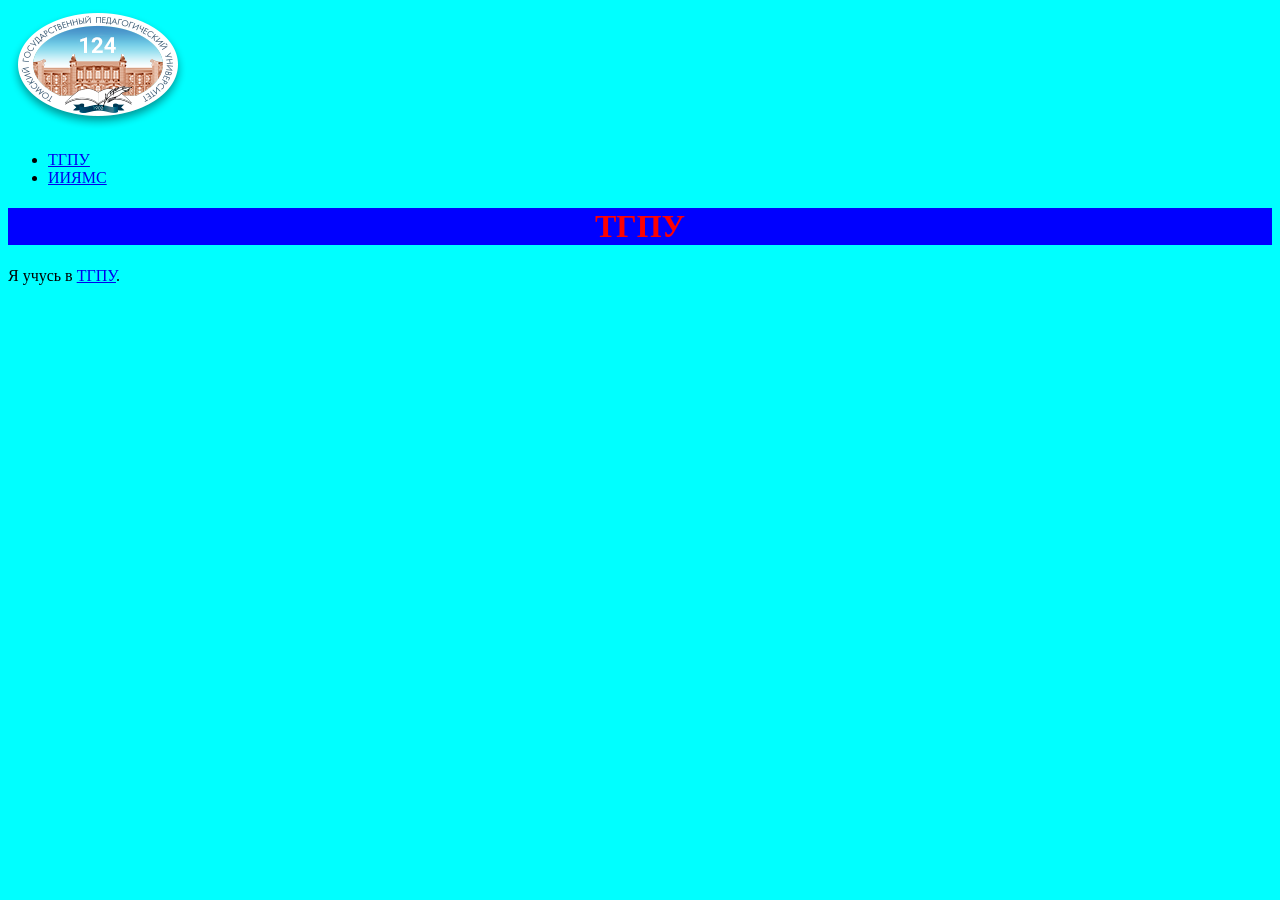
<file: index.html>
<!doctype html>
<html>
    <head>
        <meta charset="UTF-8">
        <title>Мой сайт</TITLE>
        <link rel="stylesheet" href="style.css">
    </head>
    <body>
        <img src="gerbtspu118.png">
        <ul>
            <li><a href="index.html">ТГПУ</a></li>
            <li><a href="ii.html">ИИЯМС</a></li>
        </ul>
        <h1>ТГПУ</h1>
        <p>Я учусь в <a href="https://tspu.ru">ТГПУ</a>.</p>
    </body>
</html>
</file>
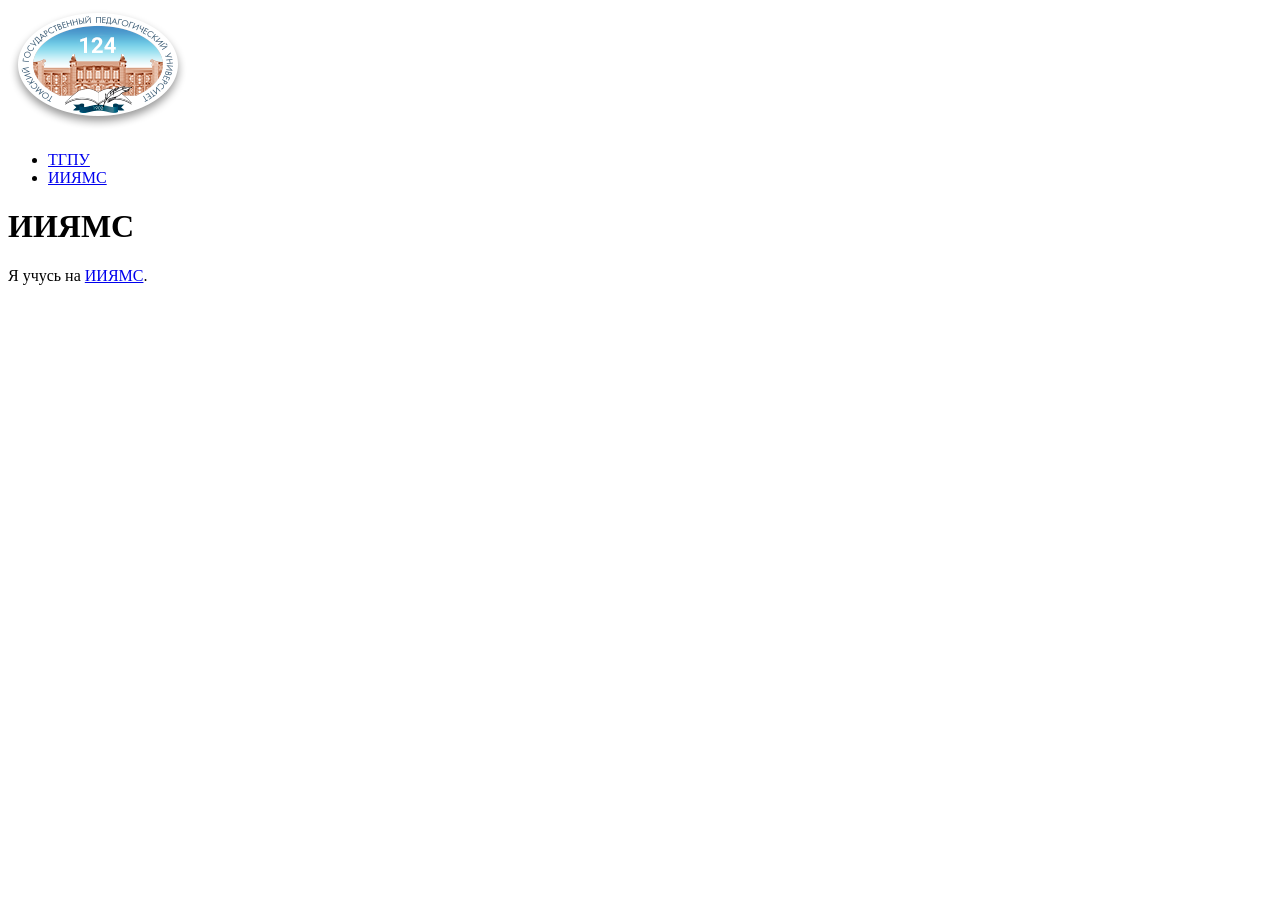
<file: ii.html>
<!doctype html>
<html>
    <head>
        <meta charset="UTF-8">
        <title>Мой сайт</TITLE>
    </head>
    <body>
        <img src="gerbtspu118.png">
        <ul>
            <li><a href="index.html">ТГПУ</a></li>
            <li><a href="ii.html">ИИЯМС</a></li>
        </ul>
        <h1>ИИЯМС</h1>
        <p>Я учусь на <a href="https://tspu.ru">ИИЯМС</a>.</p>
    </body>
</html>
</file>
<file: style.css>
body{background-color: aqua;}
h1{background-color: blue; color: red; text-align: center;}
</file>
